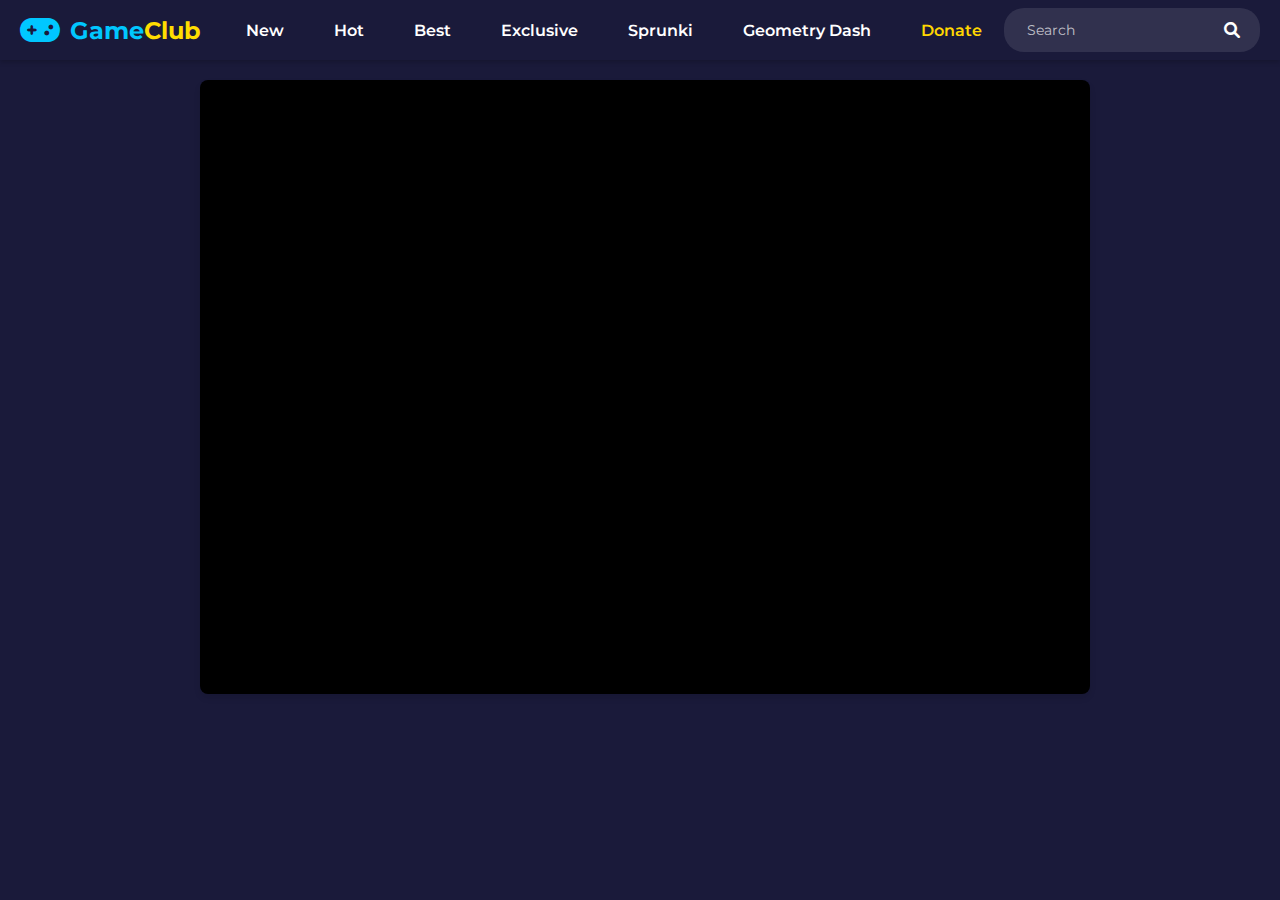
<file: game.html>
<!DOCTYPE html>
<html lang="en">
<head>
    <meta charset="UTF-8">
    <meta name="viewport" content="width=device-width, initial-scale=1.0">
    <title>GameClub - Play Game</title>
    <link rel="preconnect" href="https://fonts.googleapis.com">
    <link rel="preconnect" href="https://fonts.gstatic.com" crossorigin>
    <link href="https://fonts.googleapis.com/css2?family=Montserrat:wght@400;500;600;700&display=swap" rel="stylesheet">
    <link rel="stylesheet" href="https://cdnjs.cloudflare.com/ajax/libs/font-awesome/6.0.0/css/all.min.css">
    <link rel="stylesheet" href="style.css">
</head>
<body>
    <nav class="navbar">
        <div class="nav-brand">
            <a href="index.html">
                <i class="fas fa-gamepad"></i>
                <span class="brand-text">Game<span class="highlight">Club</span></span>
            </a>
        </div>
        <div class="nav-links">
            <a href="./new.html">New</a>
            <a href="./hot.html">Hot</a>
            <a href="./best.html">Best</a>
            <a href="./exclusive.html">Exclusive</a>
            <a href="./sprunki.html">Sprunki</a>
            <a href="./geometry.html">Geometry Dash</a>
            <a target="_blank" href="https://buymeacoffee.com/gameclub" style="color: #ffd700;"> Donate</a>
        </div>
        <div class="search-container">
            <input type="text" placeholder="Search" class="search-input">
            <button class="search-button">
                <i class="fas fa-search"></i>
            </button>
        </div>
    </nav>

    <div class="game-page-container">
        <div class="game-sidebar">
            <!-- Related games will be dynamically inserted here -->
        </div>
        <div class="game-content">
            <iframe id="game-frame" width="890" height="614" frameborder="0" allowfullscreen></iframe>
            <h1 id="game-title" class="game-title"></h1>
        </div>
    </div>

    <script>
        // Function to get game slug from URL
        function getGameSlug() {
            const path = window.location.pathname;
            const matches = path.match(/\/game\/(.*)/);
            return matches ? matches[1] : null;
        }

        // Function to load game
        function loadGame() {
            const gameSlug = getGameSlug();
            if (!gameSlug) return;

            // Map of game slugs to their GameDistribution URLs
            const gameUrls = {
                'hazmob-fps': 'https://html5.gamedistribution.com/623baec23d504c83acab0b5250859ba8/',
                'ultimate-transport': 'https://html5.gamedistribution.com/99cf2c7b72fa4151a25ab371d826e4d8/',
                'plant-girl-defense-zombie': 'https://html5.gamedistribution.com/a3792900a21b48ddb546554a25057e31/',
                'crazy-van': 'https://html5.gamedistribution.com/180ff7e091954817afeeebd7d2324a75/',
                'police-station': 'https://html5.gamedistribution.com/d02d956b0aab4b8e918426e7d44a07f9/',
                'turbo-race': 'https://html5.gamedistribution.com/6b93a7631e0d41d59cd4d661b46ccf90/',
                'army-truck': 'https://html5.gamedistribution.com/fc26be55f6e441988fe29e88ee67215a/',
                'hero-fight-clash': 'https://html5.gamedistribution.com/b60e3a97ac674e939f2ad04e3a590714/',
                'zombie-defense-war': 'https://html5.gamedistribution.com/c1951802cb1a439b998c1fa4bbfc4174/',
                'geometry-rush-4d': 'https://html5.gamedistribution.com/563a3f252c6e4ef8a7fa4a59b9f47c5c/',
                'crazy-plane-landing': 'https://html5.gamedistribution.com/fd8ad948b534420caced19c62764019f/',
                'stunt-multiplayer-arena': 'https://html5.gamedistribution.com/6552bf3254b441c1baf6b4727006bd28/',
                'my-city-hospital':  'https://html5.gamedistribution.com/865df4675faf4ff1973283a624842c06/',
                'swat-plants-zombies': 'https://html5.gamedistribution.com/293a9af090ff4a958459f30a4c428967/',
                'zombie-royale-io': 'https://html5.gamedistribution.com/0ff430a7db394a58a3cae92dd5028942/',
                'ufo-attack': 'https://html5.gamedistribution.com/a649a6a4ee22489f99a0124a8ffc3310/',
                'ultimate-sports-car-drift': 'https://html5.gamedistribution.com/92ed22538eaa47fe85a830a78d6b752f/', 
                'football-penalty': 'https://html5.gamedistribution.com/14b5bd0218824dd3965eed3b186d936f/',
                'tanks-merge-tank-war-blitz': 'https://html5.gamedistribution.com/76902964b0a84963ac23ae3ad750e8bb/',
                'mega-ramps-ultimate-car-races': 'https://html5.gamedistribution.com/7e0d4ac309994e2b9be602835c88b0c2/',
                'wild-tanks': 'https://html5.gamedistribution.com/d11e91e2b6d340dc8c49a189c014aa8c/',
                'find-the-missing-part': 'https://html5.gamedistribution.com/963ad68c0bac41ba9a540994d2954d93/',
                'dog-life-simulator': 'https://html5.gamedistribution.com/3f9e0bc89aee49e48469daba1a23a10d/',
                'color-sort-puzzle': 'https://html5.gamedistribution.com/26b3b48bea8e46f2b7123f0742a7164f/',
                'jelly-block-puzzle': 'https://html5.gamedistribution.com/afffb7c450904a1494758f5508f7b000/',
                'gun-clone': 'https://html5.gamedistribution.com/bb3dbe0a9c214bac87ea41f7d91d4e15/',
                'asmr-beauty-homeless' : 'https://html5.gamedistribution.com/022eb87c822442cd99965c45858e0c65/',
                'run-3d' : 'https://html5.gamedistribution.com/e103db40071a4af38aab2061bf799455/',
                'my-fire-station-world' : 'https://html5.gamedistribution.com/91b698f230fe4b17b7f038a9490e6f67/',
                'king-of-crabs' : 'https://html5.gamedistribution.com/e6cd7779e6df40508b408ef442c0706f/',
                'space-shooter-speed-typing-challenge': 'https://html5.gamedistribution.com/0e860e3416b142758d2e2aa5bedab4fb/',
                'exit-puzzle' : 'https://html5.gamedistribution.com/6583b3aeb8674d54b9b9ab4cf94e2567/',
                'color-rings-block-puzzle' : 'https://html5.gamedistribution.com/35082481c2cd4939b524fbdfd19c3ec6/',
                'stickman-fight-pro' : 'https://html5.gamedistribution.com/2b7147899bf8470fbe68c815c981d220/',
                'crazy-hill-climbing' : 'https://html5.gamedistribution.com/822814385dfb43bfbaec28e839dedeb7/',
                'little-commander-red-blue' : 'https://html5.gamedistribution.com/9b704c9b67fe4fbf99623680f899780e/',
                'ball-dunk-fall' : 'https://html5.gamedistribution.com/1f6162f5ac0541cca72f77a833acde86/',
                'cosmo-puzzle' : 'https://html5.gamedistribution.com/95c294b7d2ba48f380e96c6c77478fb0/',
                'pursuit-rampage' : 'https://html5.gamedistribution.com/17dd3831198c42d29feb07c6313d3838/',
                'geometry-arrow' : 'https://html5.gamedistribution.com/9ee26ba4405c456094c70af7dc31a524/',
                'stick-boy-bazooka-ragdoll' : 'https://html5.gamedistribution.com/0c93ae8fb4eb4604b6e3d0d5ea5eb449/',
                'cars-merge' : 'https://html5.gamedistribution.com/6124b63ea76a4c7bb77c2fa500286b5f/',
                'wild-hunting-clash' : 'https://html5.gamedistribution.com/0143ede05b904e3db4add3645b0ef415/',
                'space-survivor' : 'https://html5.gamedistribution.com/da9fbff0f8534c15b27dd7174a3e284f/',
                'my-hospital-learn-care' : 'https://html5.gamedistribution.com/33347defdabc4460ae5a4f22663af813/',
                'crazy-bunnies' : 'https://html5.gamedistribution.com/4a73cd3206ca46f58f28895377ff6624/',
                'fashion-princess-dress-up' : 'https://html5.gamedistribution.com/fc419fe8405640cbb7759e9af92aef23/',
                'tank-sniper-3d' : 'https://html5.gamedistribution.com/9c327672a2da42408f4602a2c1981100/',
                'crazy-axe' : 'https://html5.gamedistribution.com/e594452e69744919ab3bc18c666dc762/',
                'juicy-match' : 'https://html5.gamedistribution.com/0d95d64a4b8e440981a7b067c483cdf2/',
                'sportsball-merge' : 'https://html5.gamedistribution.com/757f448d32704d56a40351d3439727b0/',
                'us-army-car-games-truck-driving' : 'https://html5.gamedistribution.com/22c2864d0e2f48dd95be3e36b43429d9/',
                'kick-the-noobik-3d' : 'https://html5.gamedistribution.com/e06e45bf9c844821b4d7424482cd749c/',
                'gun-evolution' : 'https://html5.gamedistribution.com/8d125aecd58f4645bffda294deca7061/',
                'draw-and-escape' : 'https://html5.gamedistribution.com/478f36658478422c84021b62054466da/',
                'triangle-way' : 'https://html5.gamedistribution.com/8a173da3b84842358044c63452fea873/',
                'teardown-destruction-sandbox' : 'https://html5.gamedistribution.com/ac1cfe86f86a41ac8a6183a63ab98d27/',
                'walkers-attack' : 'https://html5.gamedistribution.com/49eaf121f8834efc907844b130481f98/',
                'chicken-strike' : 'https://html5.gamedistribution.com/3e008586440b457c8f107b367f544af0/',
                'slenderman-back-to-school' : 'https://html5.gamedistribution.com/b88660579d4e4a16b520d9e91c7a782c/',
                'car-park-simulator' : 'https://html5.gamedistribution.com/cc327e0a9ddb404f85b2e7940c974c98/',
                'sandwich-runner' : 'https://html5.gamedistribution.com/b410ed46c5eb4bd2a000bb11a7511ff6/',
                'turbo-race' : 'https://html5.gamedistribution.com/003cf1f776e54eb9a0457cccc3446829/',
                'hardventure' : 'https://html5.gamedistribution.com/61dc16880f0e47da809c5891a2457dea/',
                'mask-evolution-3d' : 'https://html5.gamedistribution.com/37c9de592bf243928ea0a8611857afd3/',
                'mad-truck' : 'https://html5.gamedistribution.com/805aab2a751b418d8fbcc319044413f1/',
                'zombie-outbreak-survive' : 'https://html5.gamedistribution.com/6d6b3cb66450477a9b2d6df2f7372635/',
                'car-fighter' : 'https://html5.gamedistribution.com/11333ba11ba249e49ae928ecab3a0b6d/',
                'basket-shot' : 'https://html5.gamedistribution.com/17d229e26e5f485ba9a4ab11a87942bb/',
                'stickman-zombies-epic-fight' : 'https://html5.gamedistribution.com/d94dfa9994034546a88f260d7dee078f/',
                'block-craft-3d' : 'https://html5.gamedistribution.com/dea0d13d63fb4eb1b8c1b8971fe75635/',
                'basket-sport-stars' : 'https://html5.gamedistribution.com/c2da2942e72f47fc815b4b7cd45fc3d8/',
                'tower-crash-3d' : 'https://html5.gamedistribution.com/b375b05ea29b40abaaf3606a2ff215ad/',
                'spaceflight-simulator' : 'https://html5.gamedistribution.com/59e9362f0f9f4bb4b94ab698bf0a557a/',
                'archery-ragdoll' : 'https://html5.gamedistribution.com/1ebba0a58564412f9a6be21511f86b48/',
                'super-sprunki-clicker' : 'https://html5.gamedistribution.com/8917279504de4de3b2153bcf70ee4f8a/',
                'connect-2-cars' : 'https://html5.gamedistribution.com/79cbc1764ef943c2b6a119a82d0ded0f/',
                'real-racing-3d' : 'https://html5.gamedistribution.com/23ef273b2cbf439897d1f1da7fe5fc80/',
                'mini-shooters' : 'https://html5.gamedistribution.com/4237b433eb5c4698a31e0cd0203fbbfa/',
                'block-mine-fuse-tnt' : 'https://html5.gamedistribution.com/5a67624d5d3d4e409f187d11f910e5fb/',
            };

            const gameUrl = gameUrls[gameSlug];
            if (gameUrl) {
                document.getElementById('game-frame').src = gameUrl;
                document.getElementById('game-title').textContent = gameSlug.split('-').map(word => 
                    word.charAt(0).toUpperCase() + word.slice(1)
                ).join(' ');
            }
        }

        // Load related games
        function loadRelatedGames() {
            const sidebar = document.querySelector('.game-sidebar');
            const gameList = Object.entries(gameUrls).sort(() => Math.random() - 0.5).slice(0, 5);
            
            sidebar.innerHTML = gameList.map(([slug, url]) => `
                <div class="game-card sidebar-card">
                    <a href="/game/${slug}">
                        <img src="https://img.gamedistribution.com/${url.split('/')[4].replace('/', '')}-512x512.jpeg" 
                             alt="${slug.split('-').map(word => word.charAt(0).toUpperCase() + word.slice(1)).join(' ')}">
                        <h3>${slug.split('-').map(word => word.charAt(0).toUpperCase() + word.slice(1)).join(' ')}</h3>
                    </a>
                </div>
            `).join('');
        }

        // Initialize
        window.addEventListener('load', () => {
            loadGame();
            loadRelatedGames();
        });
    </script>
</body>
</html>
</file>
<file: style.css>
* {
    margin: 0;
    padding: 0;
    box-sizing: border-box;
}

body {
    font-family: 'Montserrat', sans-serif;
    background-color: #1a1a3a;
}

.navbar {
    display: flex;
    align-items: center;
    padding: 0 20px;
    background-color: #1a1a3a;
    box-shadow: 0 2px 5px rgba(0, 0, 0, 0.2);
    height: 60px;
    position: relative;
    font-weight: 600;
}

.nav-brand {
    display: flex;
    align-items: center;
    margin-right: 30px;
}

.nav-brand a {
    display: flex;
    align-items: center;
    text-decoration: none;
}

.nav-brand i {
    font-size: 32px;
    margin-right: 10px;
    color: #00c7ff;
}

.brand-text {
    font-size: 24px;
    font-weight: bold;
    color: #00c7ff;
}

.highlight {
    color: #ffdd00;
}

.nav-links {
    display: flex;
    gap: 20px;
    align-items: center;
    margin-right: auto;
    height: 100%;
}

.nav-links a {
    color: #ffffff;
    text-decoration: none;
    font-size: 16px;
    padding: 0 15px;
    height: 60px;
    display: flex;
    align-items: center;
    transition: all 0.3s ease;
    position: relative;
}

.nav-links a:hover {
    color: #ffdd00;
}

.nav-links a::before {
    content: '';
    position: absolute;
    top: 0;
    left: 0;
    width: 100%;
    height: 0;
    background-color: rgba(255, 255, 255, 0.1);
    transition: height 0.3s ease;
    z-index: -1;
}

.nav-links a:hover::before {
    height: 100%;
}

.search-container {
    display: flex;
    align-items: center;
    background-color: rgba(255, 255, 255, 0.1);
    border-radius: 20px;
    padding: 5px 15px;
}

.search-input {
    background: none;
    border: none;
    color: #ffffff;
    padding: 8px;
    width: 200px;
    outline: none;
    font-size: 14px;
    font-family: 'Montserrat', sans-serif;
}

.search-input::placeholder {
    color: rgba(255, 255, 255, 0.7);
    font-family: 'Montserrat', sans-serif;
}

.search-button {
    background: none;
    border: none;
    cursor: pointer;
    padding: 5px;
    color: #ffffff;
    transition: transform 0.3s ease;
}

.search-button i {
    font-size: 16px;
}

.search-button:hover {
    transform: scale(1.1);
}

.games-container {
    max-width: 1440px; /* Accommodates 8 cards of 175px + gaps */
    margin: 2rem auto;
    padding: 0 1rem;
}

.games-grid {
    display: grid;
    grid-template-columns: repeat(8, 175px);
    gap: 0.8rem;
    justify-content: center;
}

.game-card {
    position: relative;
    width: 175px;
    height: 175px;
    background: #2a2a4a;
    border-radius: 12px;
    overflow: hidden;
    transition: all 0.3s ease;
    cursor: pointer;
    border: 3px solid transparent;
}

.game-card:hover {
    border-color: #ffdd00;
    box-shadow: 0 0 15px rgba(255, 221, 0, 0.5);
}

.game-card a {
    text-decoration: none;
    color: #333;
    display: block;
    height: 100%;
    position: relative;
}

.game-card img {
    width: 100%;
    height: 100%;
    object-fit: cover;
    transition: transform 0.3s ease;
}

.game-card:hover img {
    transform: scale(1.1);
}

.game-card h3 {
    position: absolute;
    width: 100%;
    padding: 0.4rem;
    text-align: center;
    background: rgba(0, 0, 0, 0.8);
    font-size: 0.8rem;
    font-weight: 600;
    bottom: -100%;
    left: 0;
    margin: 0;
    transition: all 0.3s ease;
    overflow: hidden;
    display: -webkit-box;
    -webkit-line-clamp: 2;
    -webkit-box-orient: vertical;
    padding-top: 0.25rem;
    padding-bottom: 0.25rem;
}

.game-card:hover h3 {
    bottom: 0;
    background-color: #ffdd00;
}

.random-game-container {
    display: flex;
    justify-content: center;
    padding: 2rem 0;
}

.random-game-btn {
    background: linear-gradient(45deg, #ff4e50, #f9d423);
    border: none;
    border-radius: 30px;
    color: #fff;
    cursor: pointer;
    font-family: 'Montserrat', sans-serif;
    font-size: 1.2rem;
    font-weight: 600;
    padding: 1rem 2rem;
    display: flex;
    align-items: center;
    gap: 10px;
    text-transform: uppercase;
    transition: transform 0.3s ease, box-shadow 0.3s ease;
    box-shadow: 0 4px 15px rgba(0, 0, 0, 0.2);
}

.random-game-btn:hover {
    transform: translateY(-2px);
    box-shadow: 0 6px 20px rgba(0, 0, 0, 0.3);
}

.random-game-btn i {
    font-size: 1.4rem;
}

.scroll-top-btn {
    position: fixed;
    bottom: 30px;
    right: 30px;
    background-color: #ffdd00;
    color: #1a1a3a;
    width: 50px;
    height: 50px;
    border-radius: 50%;
    border: none;
    cursor: pointer;
    display: none;
    justify-content: center;
    align-items: center;
    font-size: 1.2rem;
    box-shadow: 0 4px 12px rgba(0, 0, 0, 0.2);
    transition: transform 0.3s ease, background-color 0.3s ease;
}

.scroll-top-btn:hover {
    transform: translateY(-3px);
    background-color: #ffe433;
}

.scroll-top-btn.visible {
    display: flex;
    animation: fadeIn 0.3s ease;
}

@keyframes fadeIn {
    from {
        opacity: 0;
        transform: translateY(20px);
    }
    to {
        opacity: 1;
        transform: translateY(0);
    }
}

.games-menu {
    max-width: 1200px;
    margin: 2rem auto;
    padding: 0 1rem;
}

.games-menu h2 {
    color: #ffffff;
    text-align: center;
    margin-bottom: 2rem;
    font-size: 2rem;
    font-weight: 600;
}

.category-grid {
    display: grid;
    grid-template-columns: repeat(6, 1fr);
    gap: 1rem;
    justify-content: center;
}

.category-card {
    display: flex;
    align-items: center;
    background: #2a2a4a;
    border-radius: 12px;
    padding: 0.75rem;
    cursor: pointer;
    transition: all 0.3s ease;
    border: 2px solid transparent;
}

.category-card:hover {
    border-color: #00c7ff;
    transform: translateY(-2px);
    box-shadow: 0 5px 15px rgba(0, 199, 255, 0.3);
}

.category-card img {
    width: 48px;
    height: 48px;
    object-fit: cover;
    border-radius: 8px;
    margin-right: 1rem;
    transition: transform 0.3s ease;
}

.category-card:hover img {
    transform: scale(1.1);
}

.category-card span {
    color: #ffffff;
    font-size: 0.9rem;
    font-weight: 500;
    flex: 1;
}

/* Media Queries for Category Grid */
@media (max-width: 1200px) {
    .category-grid {
        grid-template-columns: repeat(4, 1fr);
    }
}

@media (max-width: 900px) {
    .category-grid {
        grid-template-columns: repeat(3, 1fr);
    }
}

@media (max-width: 600px) {
    .category-grid {
        grid-template-columns: repeat(2, 1fr);
    }
    .category-card {
        padding: 0.5rem;
    }
    .category-card img {
        width: 40px;
        height: 40px;
        margin-right: 0.75rem;
    }
    .category-card span {
        font-size: 0.8rem;
    }
}

@media (max-width: 400px) {
    .category-grid {
        grid-template-columns: 1fr;
    }
}

@media (max-width: 1440px) {
    .games-container {
        max-width: 1260px;
    }
    .games-grid {
        grid-template-columns: repeat(7, 175px);
    }
}

@media (max-width: 1260px) {
    .games-container {
        max-width: 1080px;
    }
    .games-grid {
        grid-template-columns: repeat(6, 175px);
    }
}

@media (max-width: 1080px) {
    .games-container {
        max-width: 900px;
    }
    .games-grid {
        grid-template-columns: repeat(5, 175px);
    }
}

@media (max-width: 900px) {
    .games-container {
        max-width: 720px;
    }
    .games-grid {
        grid-template-columns: repeat(4, 175px);
    }
}

@media (max-width: 720px) {
    .games-container {
        max-width: 540px;
    }
    .games-grid {
        grid-template-columns: repeat(3, 175px);
    }
}

@media (max-width: 540px) {
    .games-container {
        max-width: 360px;
    }
    .games-grid {
        grid-template-columns: repeat(2, 175px);
    }
}

@media (max-width: 768px) {
    .navbar {
        flex-wrap: wrap;
        height: auto;
        padding: 10px 20px;
    }
    
    .nav-links {
        order: 2;
        width: 100%;
        margin-top: 10px;
        flex-wrap: wrap;
        justify-content: center;
    }
    
    .nav-links a {
        height: 40px;
    }
    
    .search-container {
        margin-left: auto;
    }
}

@media (max-width: 1600px) {
    .games-container {
        max-width: 1400px;
    }
}

/* Scroll to top button */
.scroll-to-top {
    position: fixed;
    bottom: 20px;
    right: 20px;
    width: 40px;
    height: 40px;
    background: linear-gradient(45deg, #ff6b6b, #ffd93d);
    border: none;
    border-radius: 50%;
    color: white;
    cursor: pointer;
    display: flex;
    align-items: center;
    justify-content: center;
    font-size: 20px;
    opacity: 0;
    visibility: hidden;
    transition: all 0.3s ease;
    z-index: 1000;
    box-shadow: 0 2px 5px rgba(0, 0, 0, 0.2);
}

.scroll-to-top.show {
    opacity: 1;
    visibility: visible;
}

.scroll-to-top:hover {
    transform: translateY(-3px);
    box-shadow: 0 4px 8px rgba(0, 0, 0, 0.3);
}

/* Game Page Styles */
.game-page-container {
    display: flex;
    padding: 20px;
    gap: 20px;
    max-width: 1200px;
    margin: 0 auto;
}

.game-sidebar {
    width: 120px;
    display: flex;
    flex-direction: column;
    gap: 5px;
}

.sidebar-card {
    width: 120px;
    height: 120px;
    margin: 0;
}

.sidebar-card img {
    width: 100%;
    height: 100%;
    object-fit: cover;
}

.sidebar-card h3 {
    font-size: 12px;
    padding: 5px;
}

.game-content {
    flex-grow: 1;
}

.game-title {
    margin: 20px 0;
    font-size: 24px;
    color: #333;
}

#game-frame {
    background: #000;
    border-radius: 8px;
    box-shadow: 0 4px 6px rgba(0, 0, 0, 0.1);
}

/* Text Section Styles */
.text-section {
    padding: 2rem;
    background-color: rgba(255, 255, 255, 0.1);
    border-radius: 10px;
    margin: 2rem 0;
}

.text-content {
    color: #fff;
    line-height: 1.6;
}

.text-content h2 {
    color: #fff;
    margin: 1.5rem 0 1rem;
    font-size: 1.5rem;
}

.text-content p {
    margin-bottom: 1rem;
}

.game-link {
    color: #00ffff;
    text-decoration: none;
    transition: color 0.3s;
}

.game-link:hover {
    color: #ff00ff;
}

.contact-link {
    color: #00ffff;
    text-decoration: none;
}

.contact-link:hover {
    color: #ff00ff;
}

.expandable-content {
    max-height: 0;
    overflow: hidden;
    transition: max-height 0.3s ease-out;
}

.show-more-btn {
    display: block;
    width: 100%;
    padding: 0.5rem;
    margin-top: 1rem;
    background: none;
    border: none;
    color: #00ffff;
    cursor: pointer;
    font-size: 1rem;
    transition: color 0.3s;
}

.show-more-btn:hover {
    color: #ff00ff;
}

.show-more-btn i {
    margin-left: 0.5rem;
}

/* Footer Styles */
.site-footer {
    background-color: rgba(0, 0, 0, 0.5);
    padding: 1rem;
    text-align: center;
    margin-top: 2rem;
}

.footer-links {
    color: #fff;
}

.footer-links a {
    color: #fff;
    text-decoration: none;
    margin: 0 0.5rem;
    transition: color 0.3s;
}

.footer-links a:hover {
    color: #00ffff;
}

.copyright {
    margin-left: 0.5rem;
    color: #888;
}

.random-game-button {
    display: flex;
    justify-content: center;
    width: calc(8 * 130.75px + 7 * 15px);
    margin: 20px auto;
    margin-left: 20px;
}

.random-game-button button {
    border: none;
    background: linear-gradient(45deg, #ff6b6b, #ffd93d);
    border-radius: 25px;
    cursor: pointer;
    padding: 12px 30px;
    color: #fff;
    font-size: 18px;
    font-weight: 600;
    display: flex;
    align-items: center;
    gap: 10px;
    transition: transform 0.3s ease, box-shadow 0.3s ease;
}

.random-game-button button:hover {
    transform: translateY(-2px);
    box-shadow: 0 5px 15px rgba(255, 107, 107, 0.4);
}

.random-game-button i {
    font-size: 20px;
}
</file>
